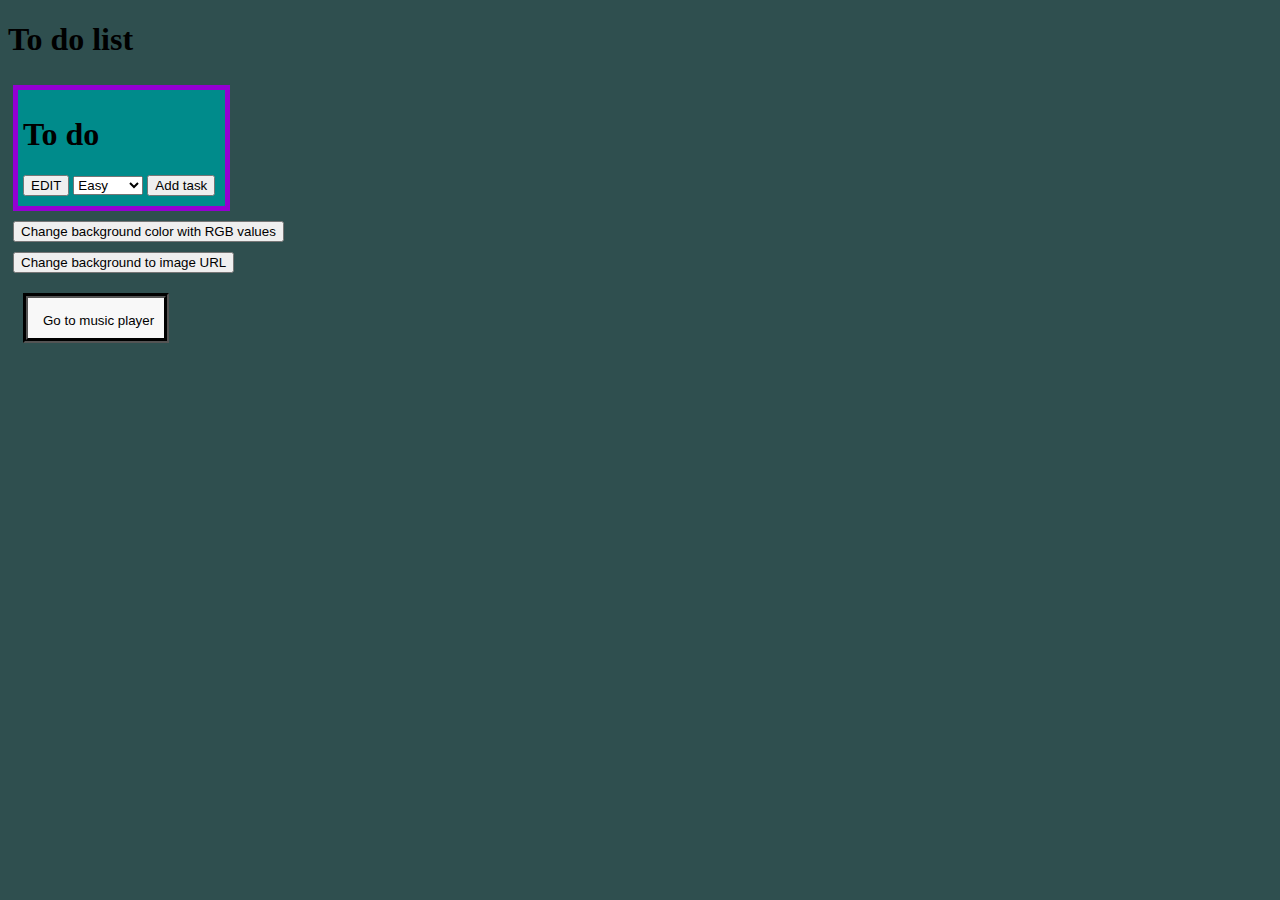
<file: index.html>
<!DOCTYPE html>
<html>
  <head>
    <meta content="text/html;charset=utf-8" http-equiv="Content-Type" />
    <meta content="utf-8" http-equiv="encoding" />
    <link rel="stylesheet" href="style.css" />
    <title>To do list</title>
  </head>
  <body>
    <div id="mainBody">
      <h1 id="heading">To do list</h1>
      <!-- all buttons div button -->
      <div class="buttons">
        <!-- first button -->
        <div id="div">
          <h1 id="toDoList">To do</h1>
          <button id="editButton">EDIT</button>
          <select>
            <option value="easy" id="easy" class="easy">Easy</option>
            <option value="medium" id="medium" class="medium">Medium</option>
            <option value="hard" id="hard" class="hard">Hard</option>
          </select>
          <button id="addMore" class="addButton">Add task</button>
          <button id="remove1" class="removeButton">Remove task</button>
        </div>
        <!-- second button -->
        <div id="div2" class="hidden">
          <h1 id="toDoList2">To do</h1>
          <button id="editButton2">EDIT</button>
          <select>
            <option value="easy" id="easy2" class="easy">Easy</option>
            <option value="medium" id="medium2" class="medium">Medium</option>
            <option value="hard" id="hard2" class="hard">Hard</option>
          </select>
          <button id="addMore2" class="addButton">Add task</button>
          <button id="remove2" class="removeButton">Remove task</button>
        </div>
        <!-- third button -->
        <div id="div3" class="hidden">
          <h1 id="toDoList3">To do</h1>
          <button id="editButton3">EDIT</button>
          <select>
            <option value="easy" id="easy3" class="easy">Easy</option>
            <option value="medium" id="medium3" class="medium">Medium</option>
            <option value="hard" id="hard3" class="hard">Hard</option>
          </select>
          <button id="addMore3" class="addButton">Add task</button>
          <button id="remove3" class="removeButton">Remove task</button>
        </div>
        <!-- fourth button -->
        <div id="div4" class="hidden">
          <h1 id="toDoList4">To do</h1>
          <button id="editButton4">EDIT</button>
          <select>
            <option value="easy" id="easy4" class="easy">Easy</option>
            <option value="medium" id="medium4" class="medium">Medium</option>
            <option value="hard" id="hard4" class="hard">Hard</option>
          </select>
          <button id="addMore4" class="addButton">Add task</button>
          <button id="remove4" class="removeButton">Remove task</button>
        </div>
      </div>
      <!-- Change background color -->
      <div>
        <button id="backgroundColor" class="backgroundProperties">
          Change background color with RGB values
        </button>
      </div>
      <div>
        <button id="backgroundImage" class="backgroundProperties">
          Change background to image URL
        </button>
      </div>
      <div>
        <button id="goToMusicPlayer" class="musicButton">
          Go to music player
        </button>
      </div>
    </div>
    <div id="inputBody" class="hidden">
      <p id="information">reserved</p>
      <input
        type="text"
        placeholder="Type here"
        required
        id="inputHere"
        size="100px"
      />
      <button id="submitButton">Submit</button>
    </div>
    <div id="drumbox" class="hidden">
      <p id="drumboxText">
        Press: <br />E for flat kick <br />R for gated kick <br />T for lowthud
        kick <br />Y for ride <br />D for rim <br />F for snare <br />G for hi
        tom <br />H for low tom <br />V for medium tom <br />B for crash
      </p>
      <button id="returnToMain">return to to do list</button>
    </div>
    <script src="script.js"></script>
  </body>
</html>
</file>
<file: style.css>
body {
  background-color: darkslategray;
}

#heading {
  color: black;
}

#editButton {
  left: 150px;
}

.easy {
  background-color: green;
}

.medium {
  background-color: cyan;
}

.hard {
  background-color: red;
}

.hidden {
  display: none;
}

.buttons {
  margin: 5px;
  padding: 5px;
  padding-bottom: 10px;
  padding-right: 10px;
  background-color: darkcyan;
  border: darkviolet;
  border-style: solid;
  border-width: 5px;
  display: inline-block;
}

.backgroundProperties {
  margin: 5px;
}

#information {
  font-size: 30px;
}

.musicButton {
  margin: 15px;
  padding: 15px;
  padding-bottom: 10px;
  padding-right: 10px;
  background-color: rgb(248, 248, 248);
  border: rgb(0, 0, 0);
  border-style: groove;
  border-width: 5px;
  display: inline-block;
}

#drumboxText {
  font-size: 30px;
  font-family: "Lucida Console", "Courier New", monospace;
}
</file>
